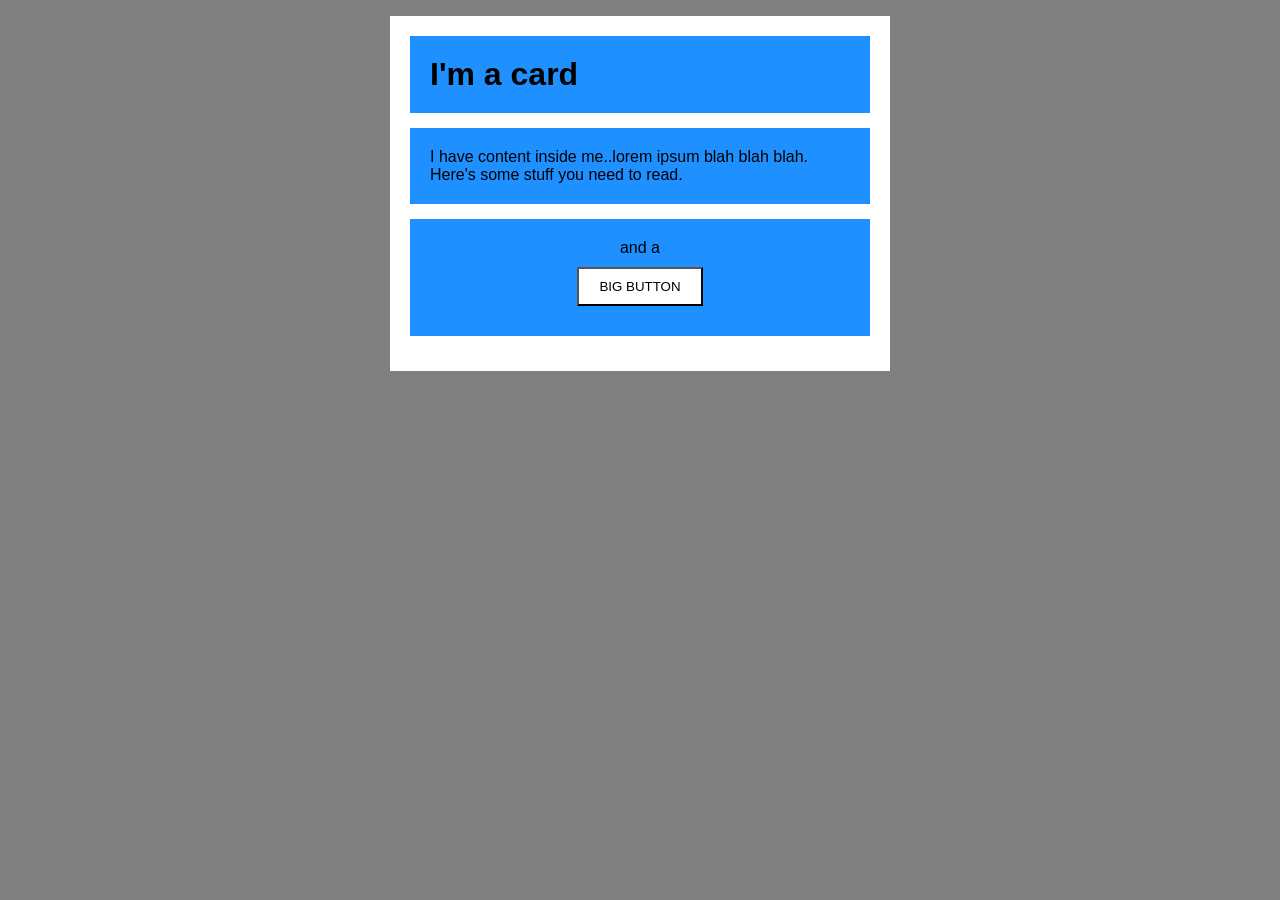
<file: foundations/block-and-inline/02-margin-and-padding-2/index.html>
<!DOCTYPE html>
<html lang="en">
  <head>
    <meta charset="UTF-8">
    <meta http-equiv="X-UA-Compatible" content="IE=edge">
    <meta name="viewport" content="width=device-width, initial-scale=1.0">
    <title>Margin and Padding exercise 2</title>
    <link rel="stylesheet" href="style.css">
  </head>
  <body>
    <div class="card">
        <h1 class="title">I'm a card</h1>
      <div class="content">I have content inside me..lorem ipsum blah blah blah. Here's some stuff you need to read.</div>
      <div class="button-container">and a <button>BIG BUTTON</button></div>
    </div>
  </body>
</html>
</file>
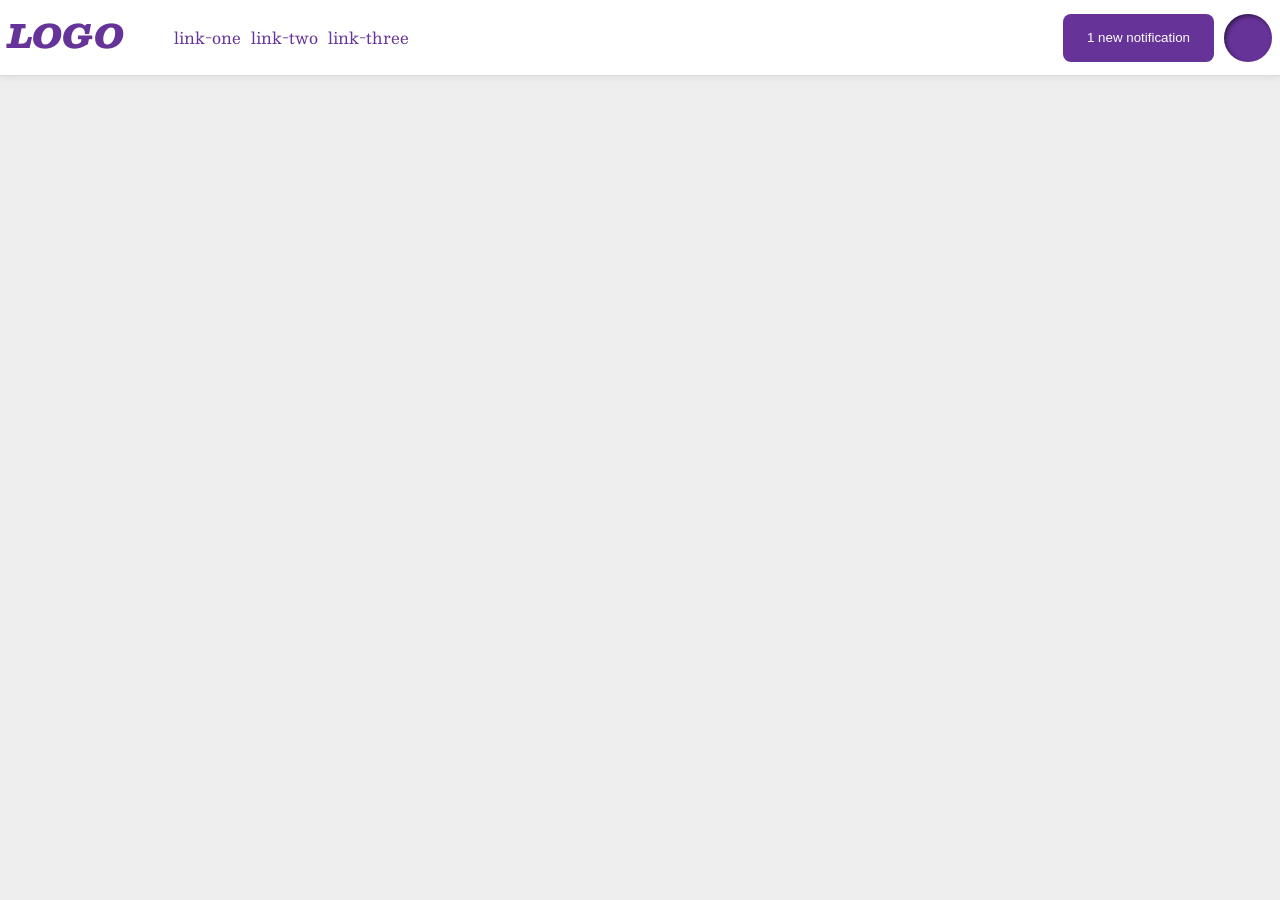
<file: foundations/flex/03-flex-header-2/index.html>
<!DOCTYPE html>
<html lang="en">
  <head>
    <meta charset="UTF-8">
    <meta http-equiv="X-UA-Compatible" content="IE=edge">
    <meta name="viewport" content="width=device-width, initial-scale=1.0">
    <title>Flex Header 2</title>
    <link rel="stylesheet" href="style.css">
  </head>
  <body>
    <div class="header">
      <div class="container-1">
        <div class="logo">
        LOGO
      </div>
      <ul class="links">
        <li><a href="https://google.com">link-one</a></li>
        <li><a href="https://google.com">link-two</a></li>
        <li><a href="https://google.com">link-three</a></li>
      </ul>
      </div>

      <div class="container-2">
          <button class="notifications">
        1 new notification
        </button>
        <div class="profile-image"></div>
      </div>
      
    </div>
  </body>
</html>
</file>
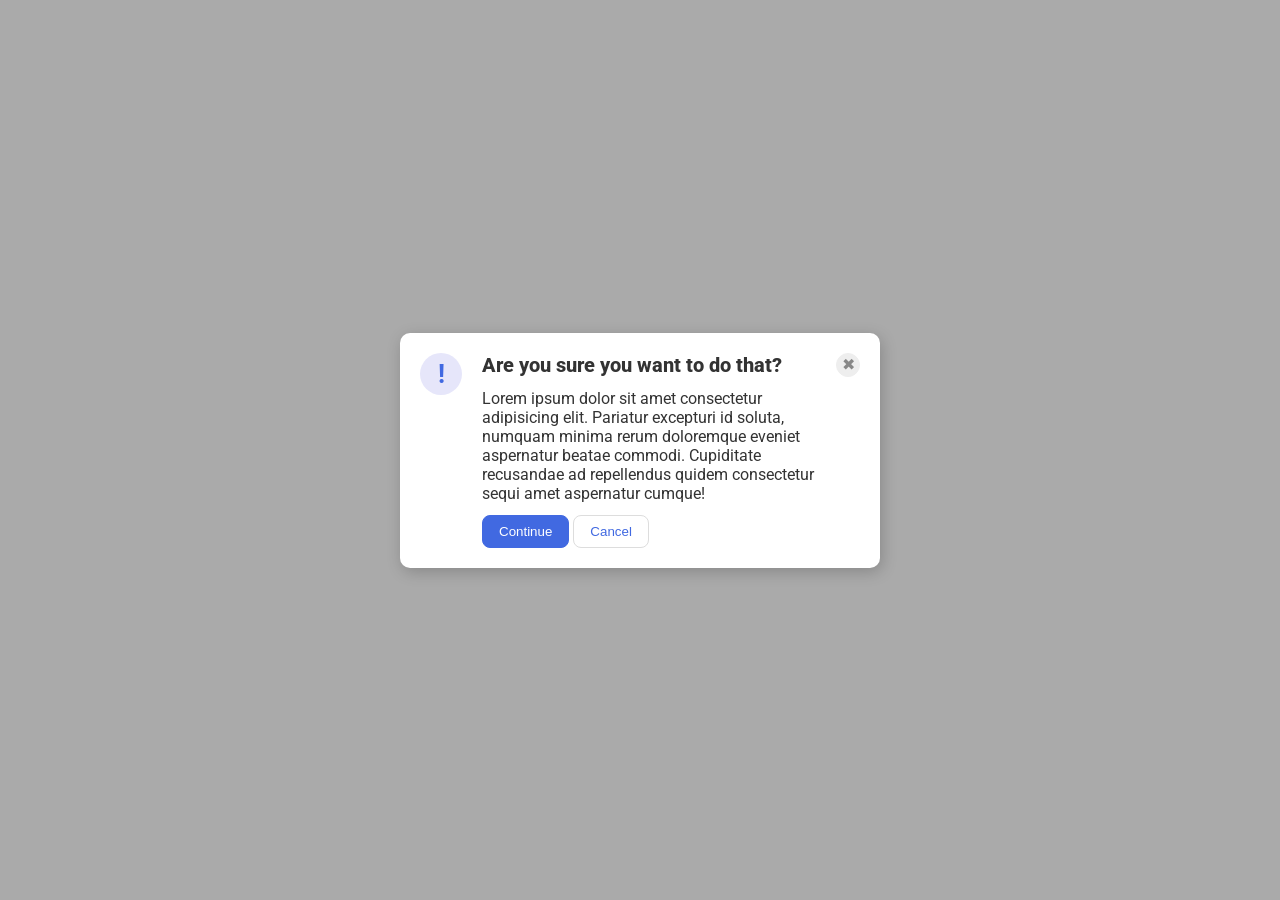
<file: foundations/flex/05-flex-modal/index.html>
<!DOCTYPE html>
<html lang="en">
  <head>
    <meta charset="UTF-8">
    <meta http-equiv="X-UA-Compatible" content="IE=edge">
    <meta name="viewport" content="width=device-width, initial-scale=1.0">
    <link rel="stylesheet" href="style.css">
    <title>Modal</title>
  </head>
  <body>
    <div class="modal">
      <div class="icon">!</div>
      <div class="column-container">
        <div class="header">Are you sure you want to do that?</div>
     
      <div class="text">Lorem ipsum dolor sit amet consectetur adipisicing elit. Pariatur excepturi id soluta, numquam minima rerum doloremque eveniet aspernatur beatae commodi. Cupiditate recusandae ad repellendus quidem consectetur sequi amet aspernatur cumque!</div>
      <div class="btn-container">
        <button class="continue">Continue</button>
        <button class="cancel">Cancel</button>
      </div>

      
      
      </div>
         <button class="close-button">✖</button>
    </div>
  </body>
</html>
</file>
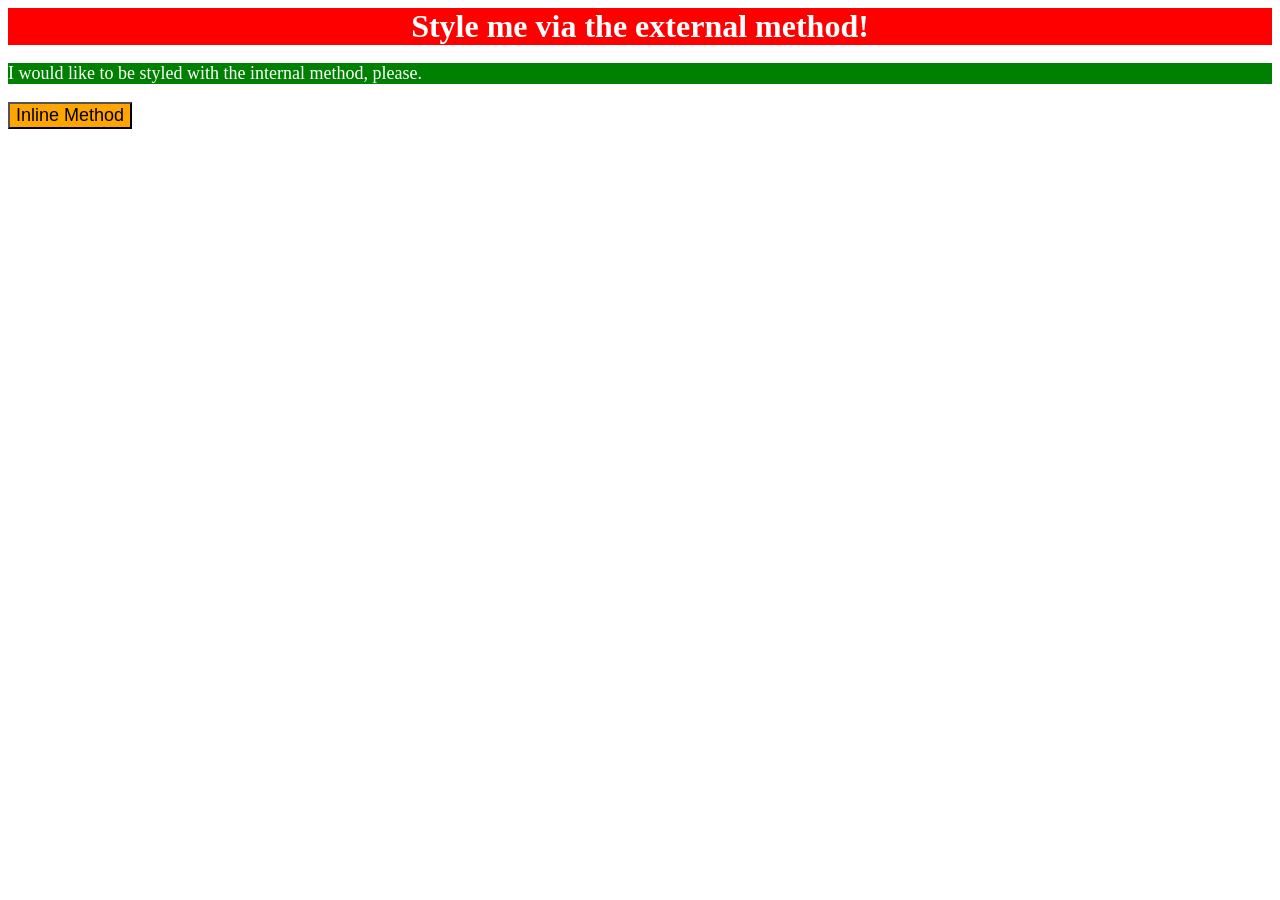
<file: foundations/intro-to-css/01-css-methods/index.html>
<!DOCTYPE html>
<html lang="en">
  <head>
    <meta charset="UTF-8">
    <meta http-equiv="X-UA-Compatible" content="IE=edge">
    <meta name="viewport" content="width=device-width, initial-scale=1.0">
    <link rel="stylesheet" href="./styles.css">
    <title>Methods for Adding CSS</title>
    <style>
      p {
        background-color: green;
        color: white;
        font-size: 18px;
      }
    </style>
  </head>
  <body>
    <div>Style me via the external method!</div>
    <p>I would like to be styled with the internal method, please.</p>
    <button style="background-color: orange; font-size: 18px;">Inline Method</button>
  </body>
</html>
</file>
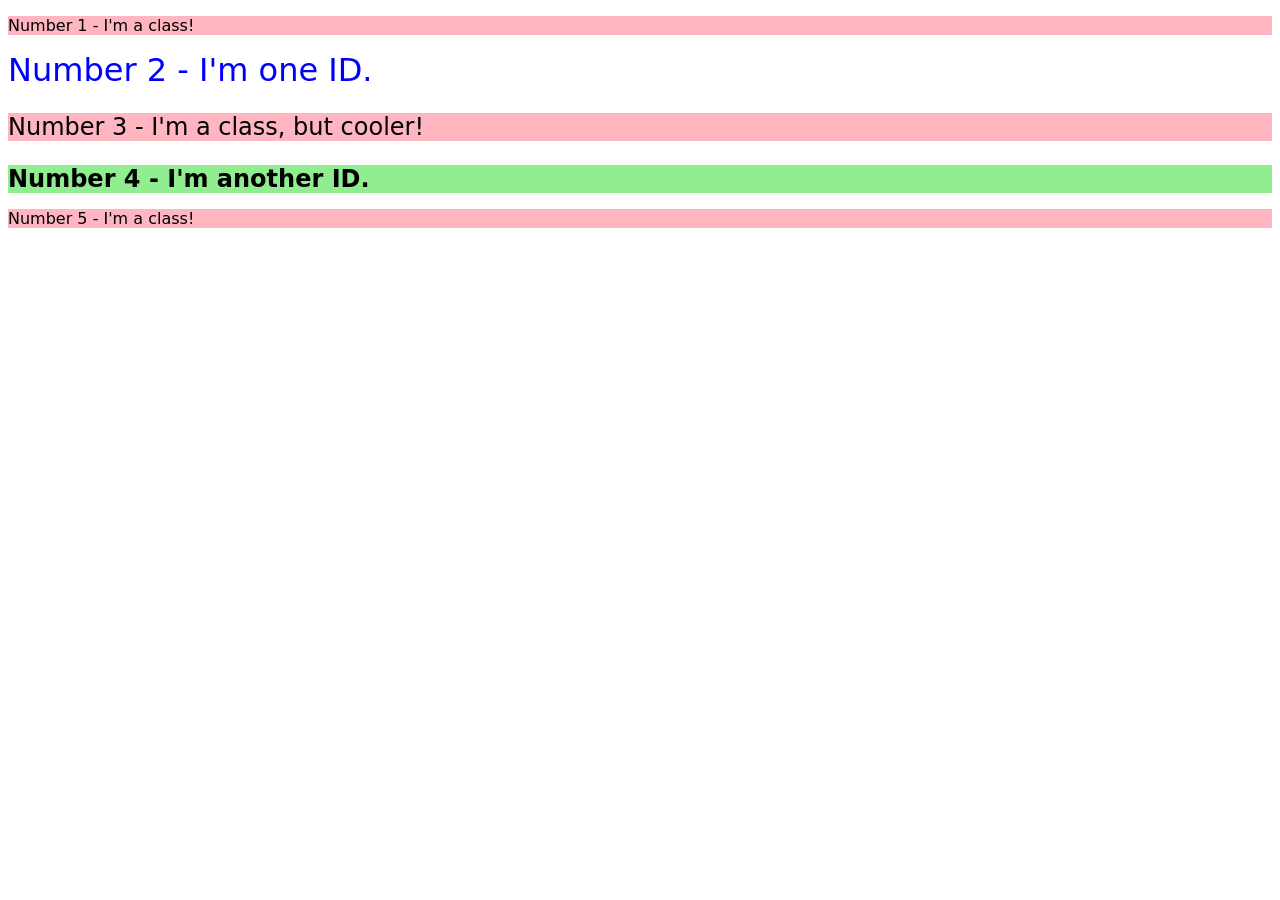
<file: foundations/intro-to-css/02-class-id-selectors/index.html>
<!DOCTYPE html>
<html lang="en">
  <head>
    <meta charset="UTF-8">
    <meta http-equiv="X-UA-Compatible" content="IE=edge">
    <meta name="viewport" content="width=device-width, initial-scale=1.0">
    <title>Class and ID Selectors</title>
    <link rel="stylesheet" href="style.css">
  </head>
  <body>
    <p class="num-1">Number 1 - I'm a class!</p>
    <div id="num-2">Number 2 - I'm one ID.</div>
    <p class="num-3 num-1">Number 3 - I'm a class, but cooler!</p>
    <div id="num-4">Number 4 - I'm another ID.</div>
    <p class="num-5 num-1">Number 5 - I'm a class!</p>
  </body>
</html>
</file>
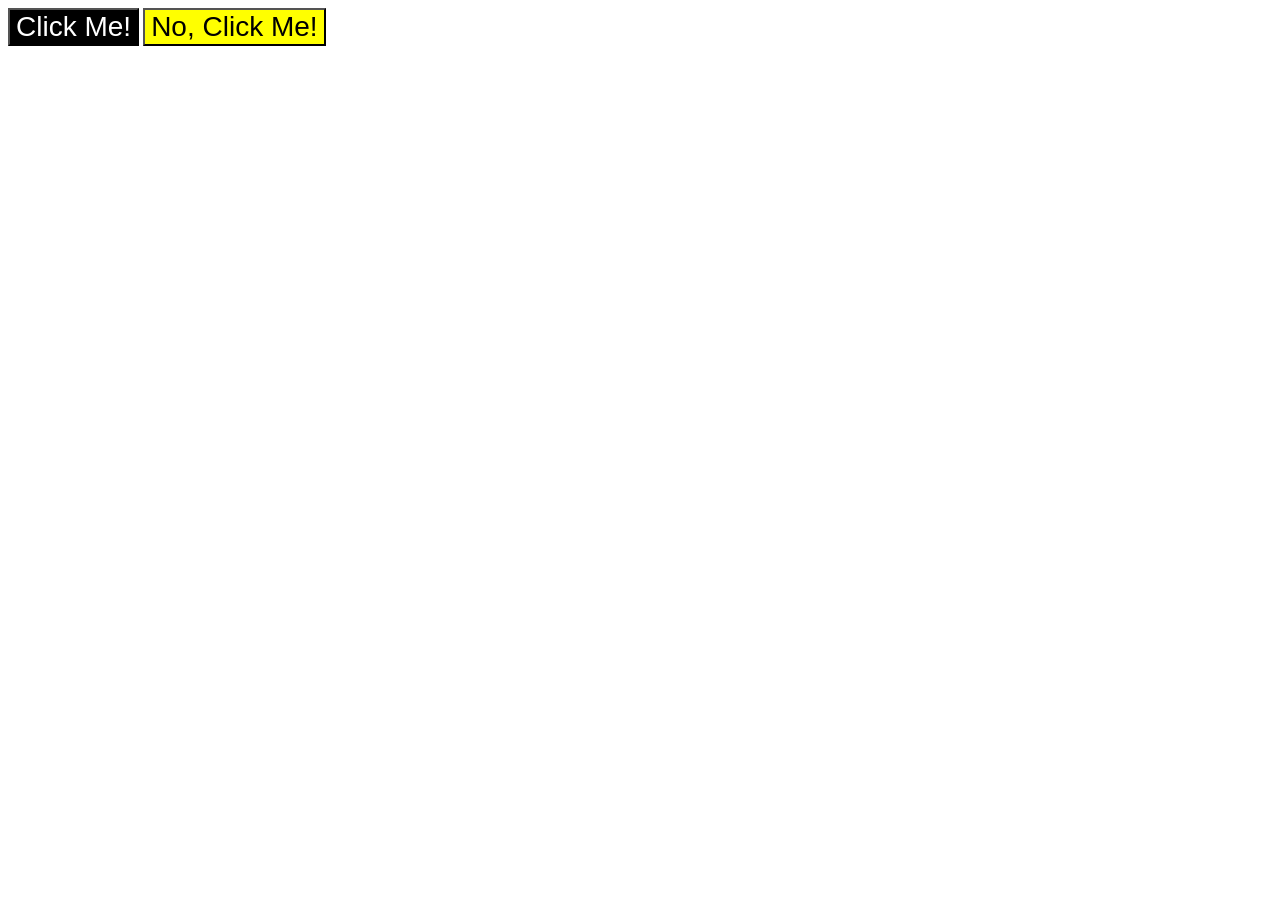
<file: foundations/intro-to-css/03-grouping-selectors/index.html>
<!DOCTYPE html>
<html lang="en">
  <head>
    <meta charset="UTF-8">
    <meta http-equiv="X-UA-Compatible" content="IE=edge">
    <meta name="viewport" content="width=device-width, initial-scale=1.0">
    <title>Grouping Selectors</title>
    <link rel="stylesheet" href="style.css">
  </head>
  <body>
    <button class="btn-1">Click Me!</button>
    <button class="btn-2">No, Click Me!</button>
  </body>
</html>
</file>
<file: foundations/block-and-inline/02-margin-and-padding-2/style.css>
* {
  margin: 0;
  padding: 0;
  box-sizing: border-box;
}
body {
  background: gray;
  font-family: sans-serif;
  font-size: 16px;
}

.card {
  width: 500px;
  background: white;
  margin: 16px auto;
  padding: 20px;
}



.title,
.content,
.button-container {
  background: dodgerblue;
  padding: 20px;
  margin: 0 0 15px 0;
  
}

.button-container {
  text-align: center;
}


button {
  background: white;
  margin: 10px auto;
  padding: 10px 20px;
  display: block;
}
</file>
<file: foundations/flex/03-flex-header-2/style.css>
/* this is some magical font-importing.  
you'll learn about it later. */
@import url('https://fonts.googleapis.com/css2?family=Besley:ital,wght@0,400;1,900&display=swap');

body {
  margin: 0;
  background: #eee;
  font-family: Besley, serif;
}

.header {
  background: white;
  border-bottom: 1px solid #ddd;
  box-shadow: 0 0 8px rgba(0,0,0,.1);
  padding: 8px;
  display: flex;
  justify-content: space-between;
  align-items: center;
  flex: 1 1 auto;
}

.container-1, .container-2 {
  display: flex;
  gap: 10px;
}

.profile-image {
  background: rebeccapurple;
  box-shadow: inset 2px 2px 4px rgba(0,0,0,.5);
  border-radius: 50%;
  width: 48px;
  height: 48px;
}

.logo {
  color: rebeccapurple;
  font-size: 32px;
  font-weight: 900;
  font-style: italic;
}

button {
  border: none;
  border-radius: 8px;
  background: rebeccapurple;
  color: white;
  padding: 8px 24px;
}

a {
  /* this removes the line under our links */
  text-decoration: none;
  color: rebeccapurple;
}

ul {
  list-style-type: none;
  display: flex;
  gap: 10px;
}
</file>
<file: foundations/flex/05-flex-modal/style.css>
@import url('https://fonts.googleapis.com/css2?family=Roboto:wght@400;700&display=swap');

* {
  margin: 0;
  padding: 0;
  box-sizing: border-box;
}

html, body {
  height: 100%;
}

body {
  font-family: Roboto, sans-serif;
  margin: 0;
  background: #aaa;
  color: #333;
  /* I'll give you this one for free lol */
  display: flex;
  align-items: center;
  justify-content: center;
}

.modal {
  background: white;
  padding: 20px;
  width: 480px;
  border-radius: 10px;
  box-shadow: 2px 4px 16px rgba(0,0,0,.2);
  display: flex;
  justify-content: space-between;
  gap: 20px;
}

.column-container {
  display: flex;
  flex-direction: column;
  justify-content: center;
  align-items: baseline;
  gap: 12px;
  flex: 2 1 auto;
}

.icon {
  color: royalblue;
  font-size: 26px;
  font-weight: 700;
  background: lavender;
  width: 42px;
  height: 42px;
  border-radius: 50%;
  display: flex;
  align-items: center;
  justify-content: center;
  flex: 1 0 auto;
}

.close-button {
  background: #eee;
  border-radius: 50%;
  color: #888;
  font-weight: 400;
  font-size: 16px;
  height: 24px;
  width: 24px;
  display: flex;
  align-items: center;
  justify-content: center;
  border: 1px solid #eee;
  padding: 0;
  flex: 1 0 auto;
}

.header {
  font-size: 20px;
  font-weight: 800;
}

button {
  cursor: pointer;
  padding: 8px 16px;
  border-radius: 8px;
}

button.continue {
  background: royalblue;
  border: 1px solid royalblue;
  color: white;
}

button.cancel {
  background: white;
  border: 1px solid #ddd;
  color: royalblue;
}
</file>
<file: foundations/intro-to-css/01-css-methods/styles.css>
div {
    background-color: red;
    color: white;
    font-size: 32px;
    font-weight: 800;
    text-align: center;
}
</file>
<file: foundations/intro-to-css/02-class-id-selectors/style.css>
/* Add CSS Styling */
* {
    font-family: Verdana, 'DejaVu Sans', sans-serif
}

.num-1 {
    background-color: lightpink;
}

#num-2 {
    color: blue;
    font-size: 32px;
}

.num-3 {
    font-size: 24px;
}

#num-4 {
    background-color: lightgreen;
    font-size: 24px;
    font-weight: 800;
}
</file>
<file: foundations/intro-to-css/03-grouping-selectors/style.css>
/* Add CSS Styling */
.btn-1, .btn-2 {
    font-family: Helvetica, 'Times New Roman', sans-serif;
    font-size: 28px;
}

.btn-1 {
    background-color: black;
    color: white;
}

.btn-2 {
    background-color: yellow;
}
</file>
